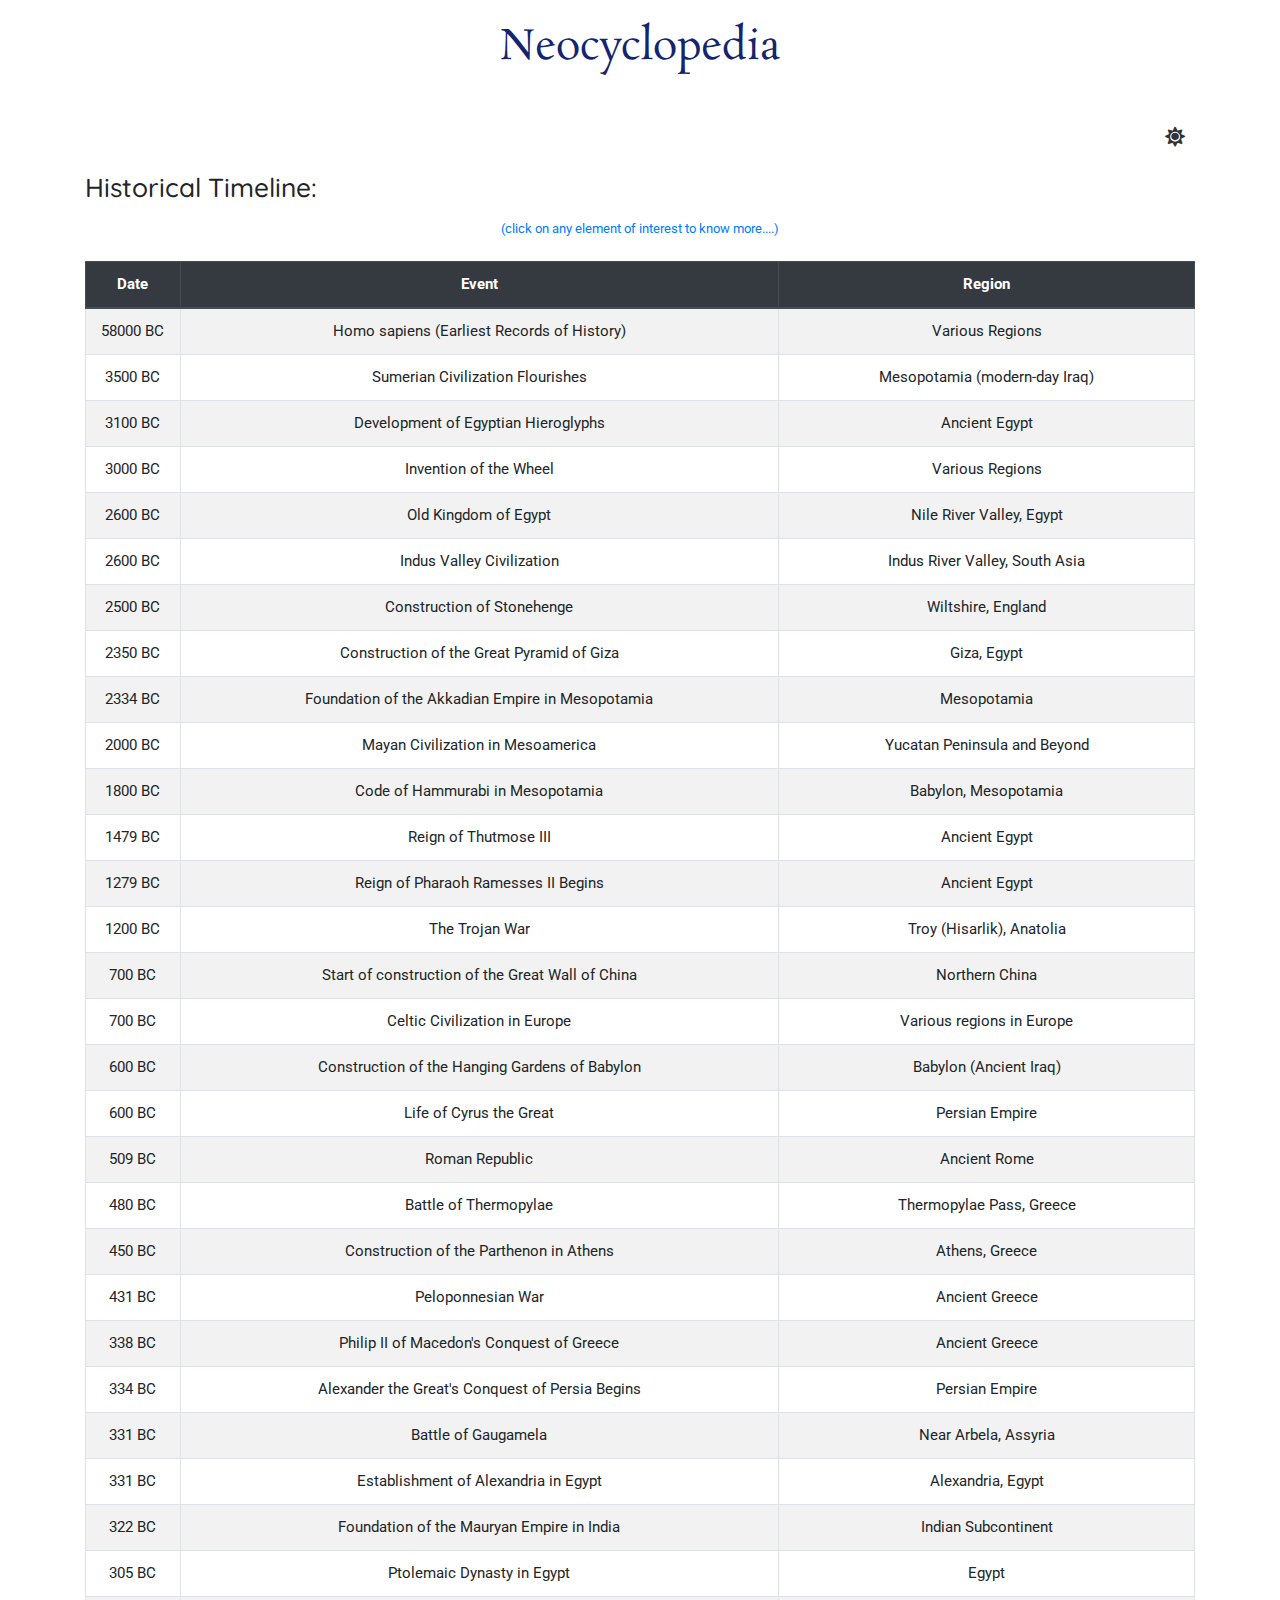
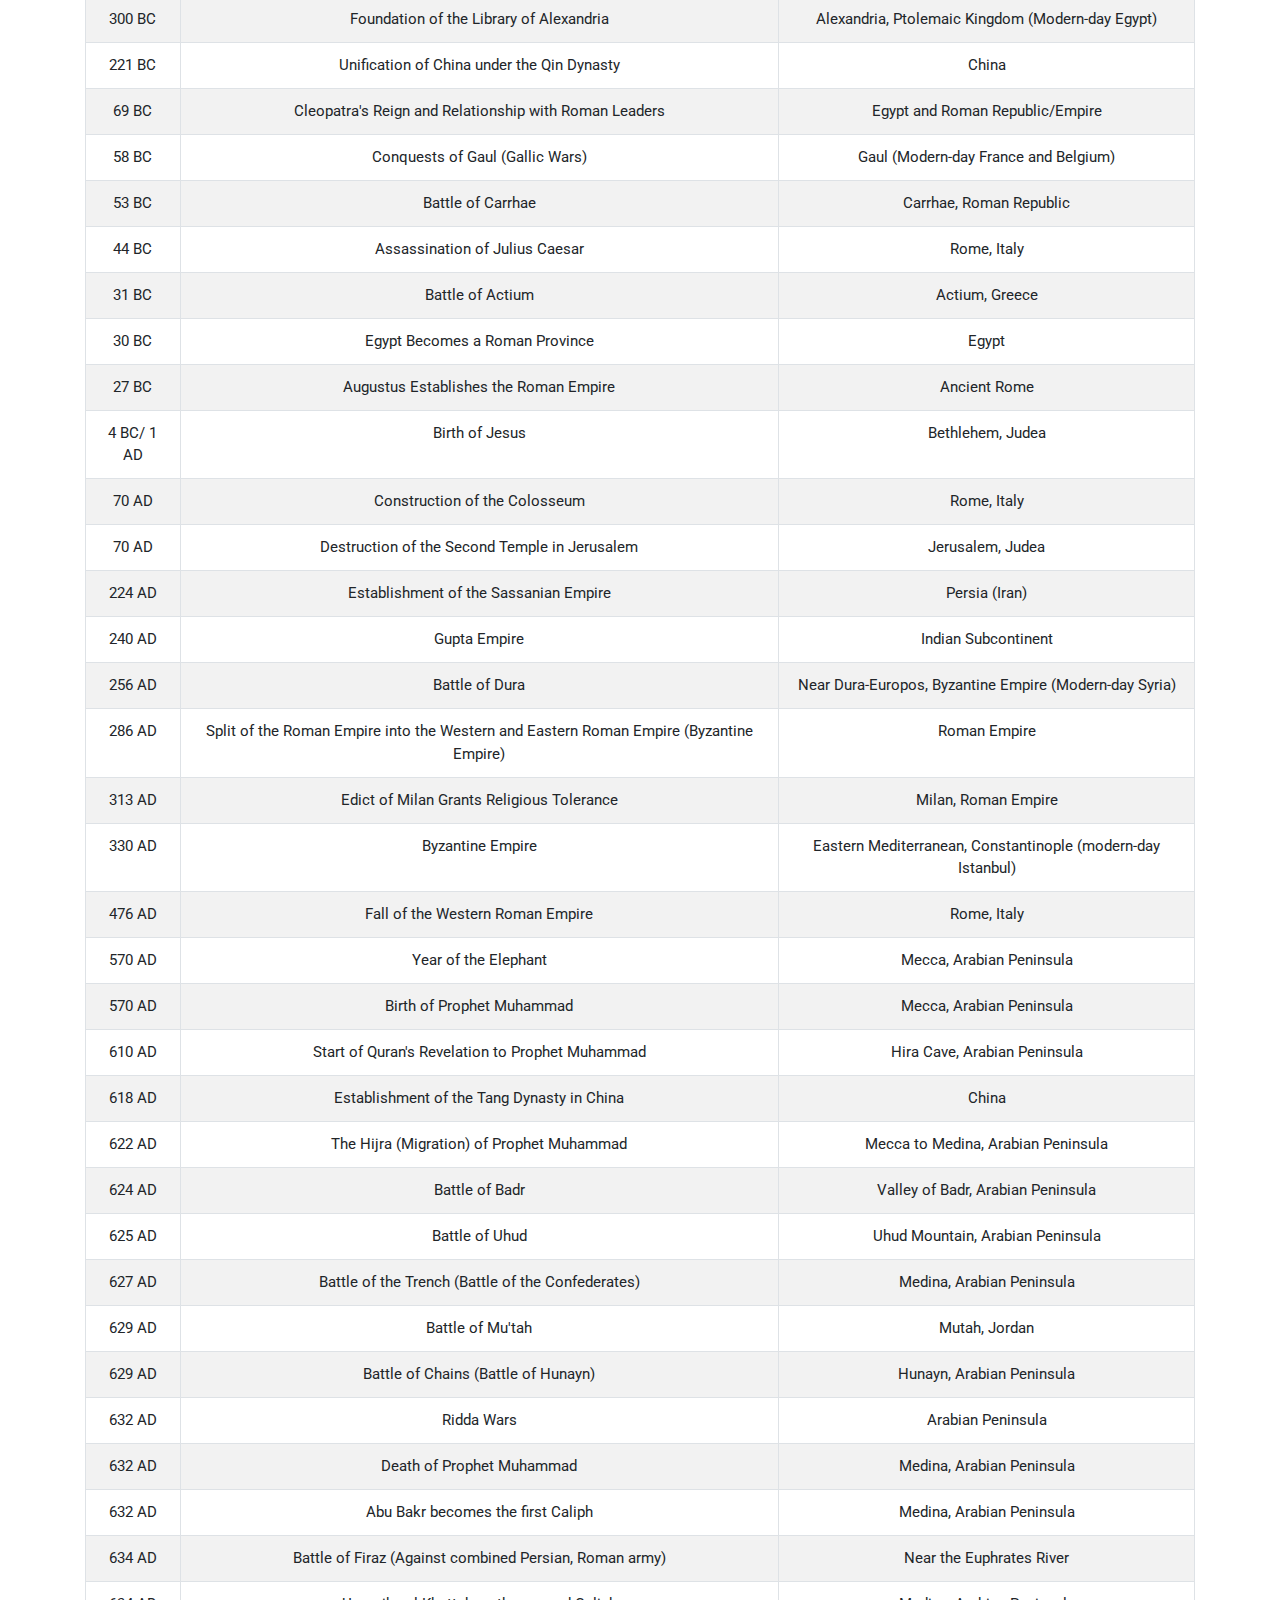
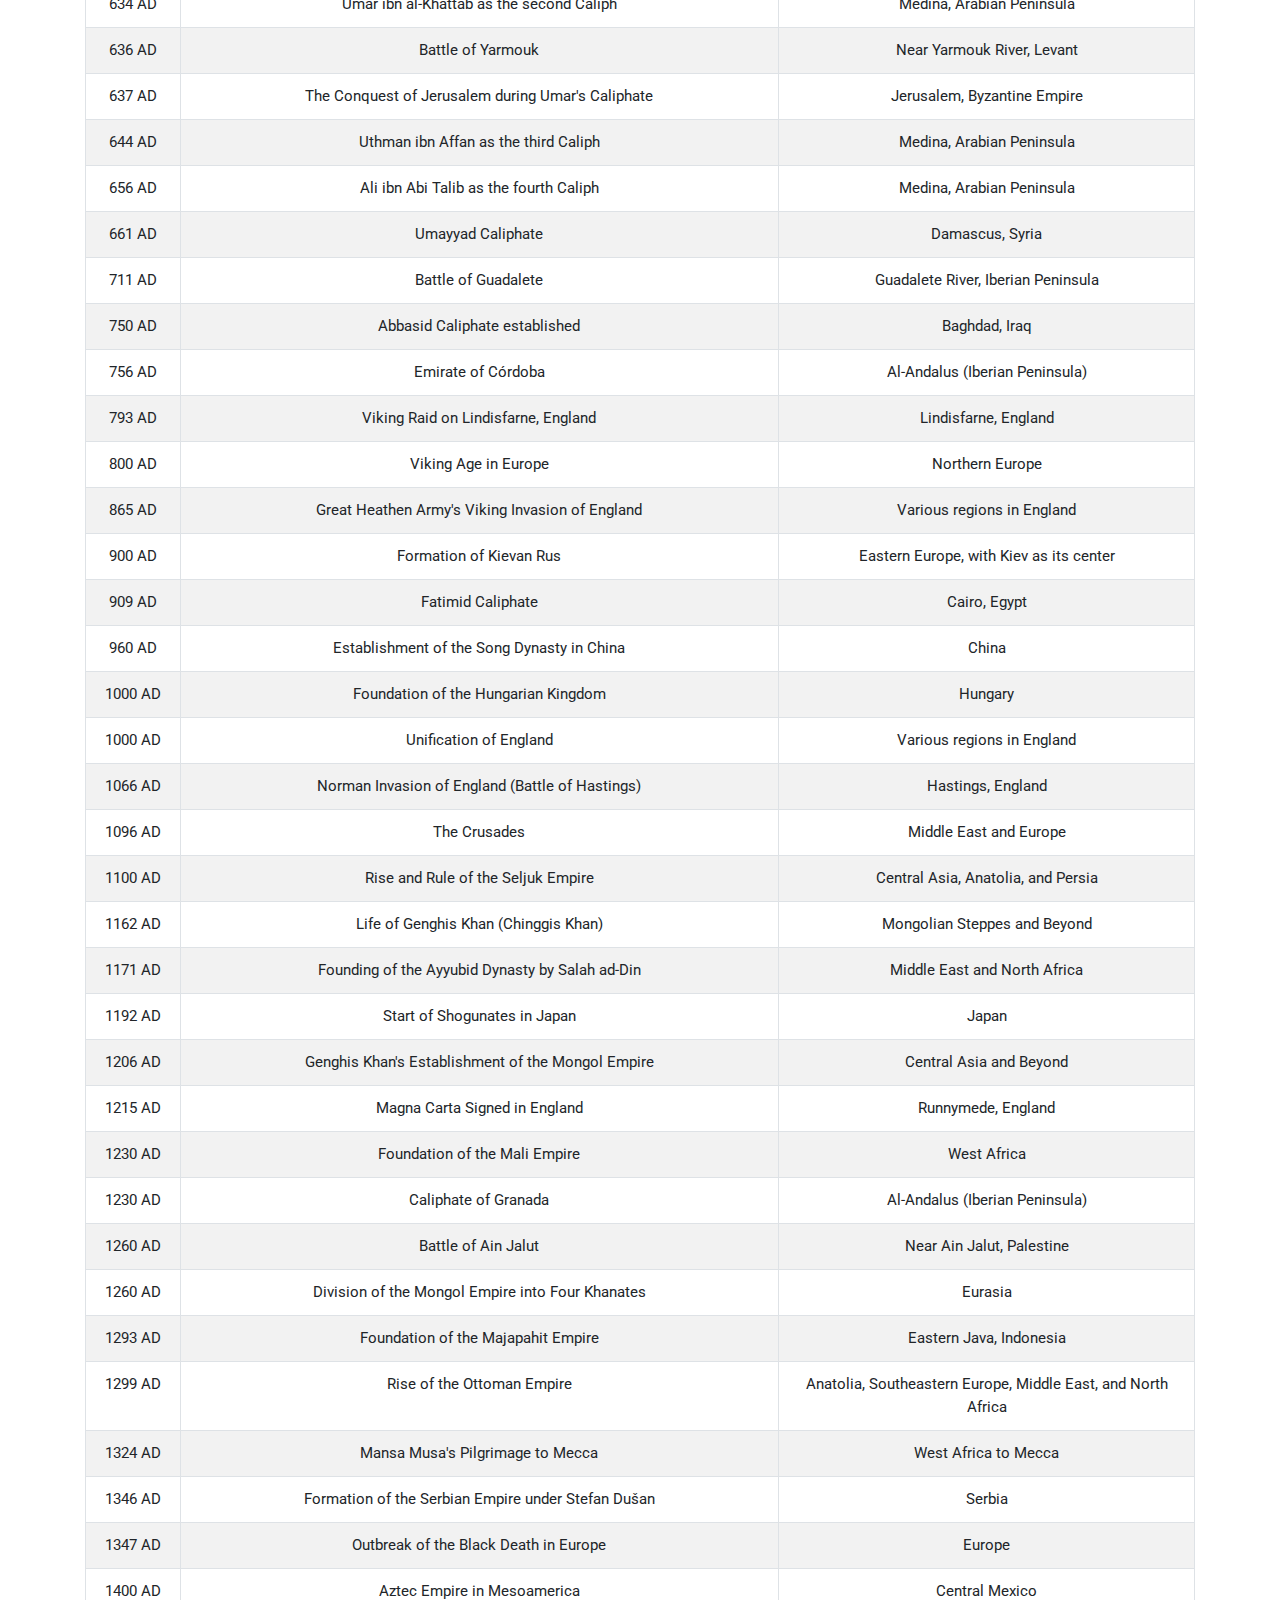
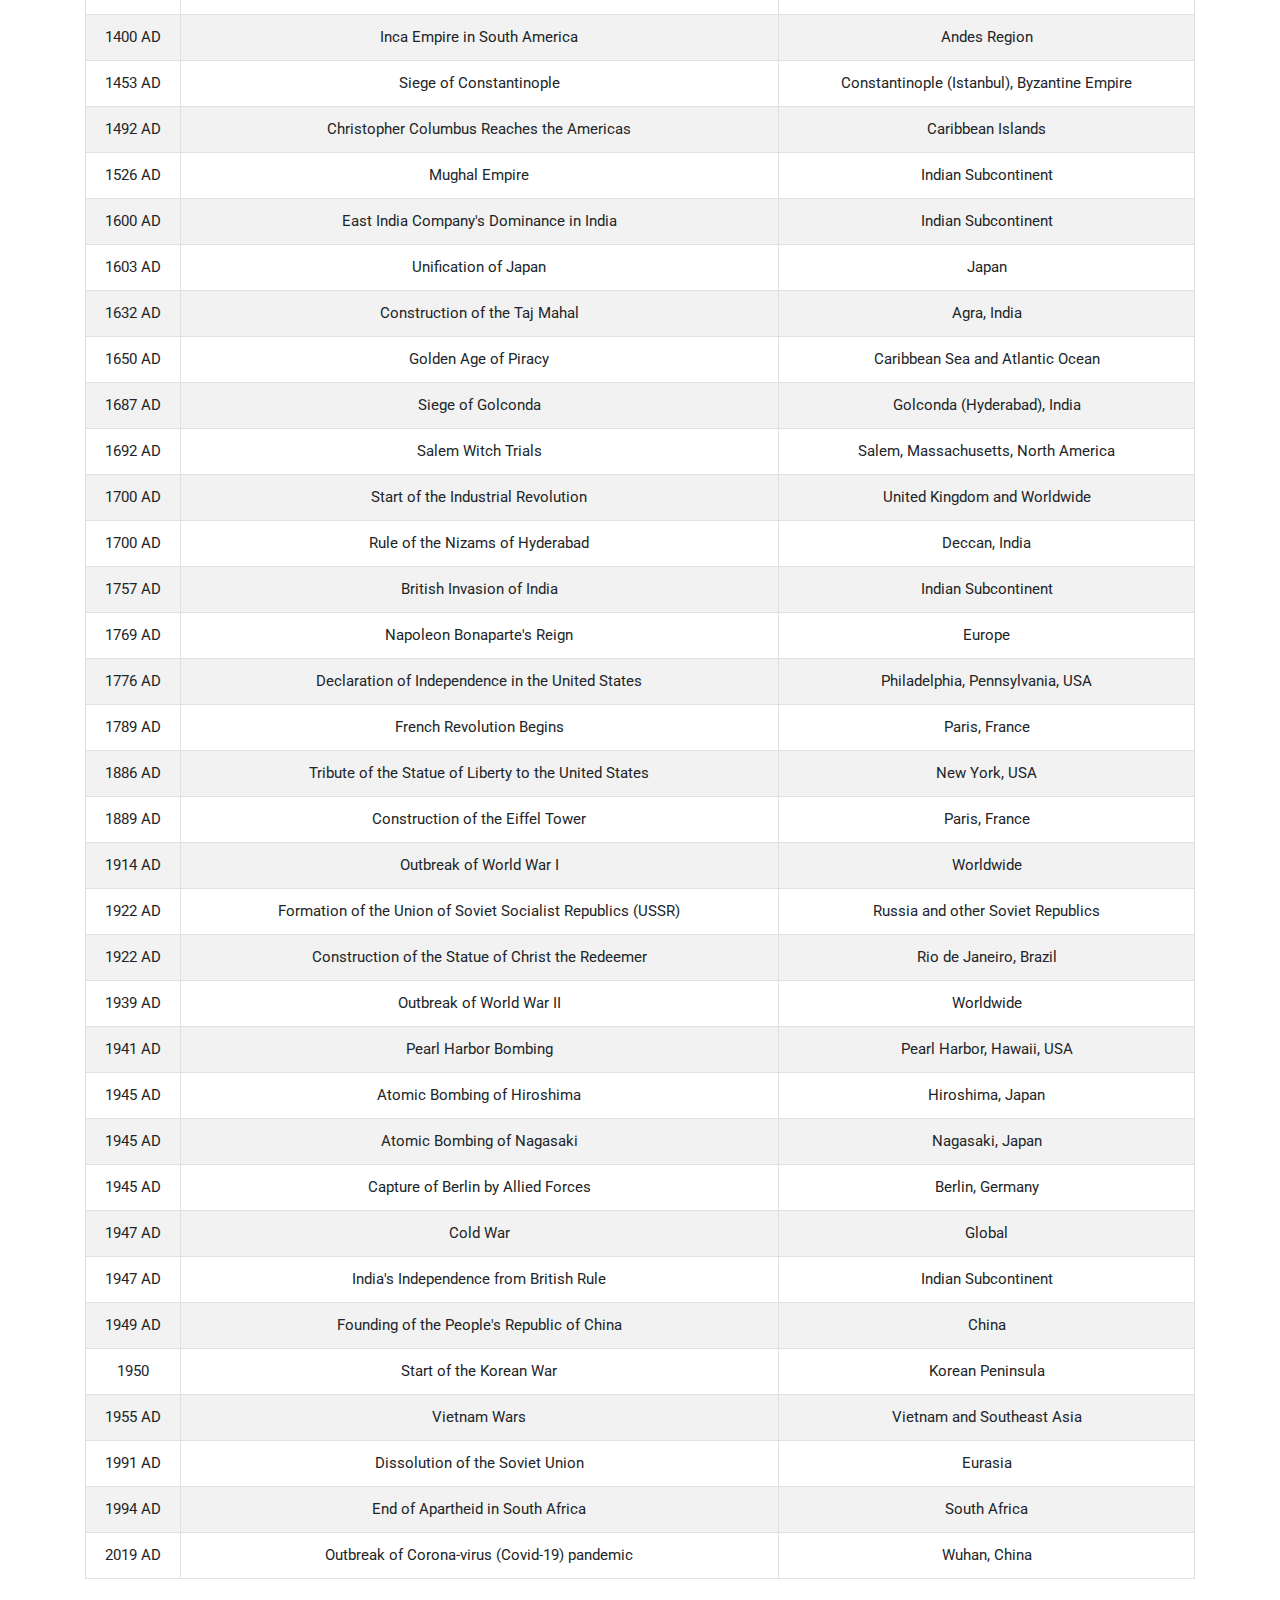
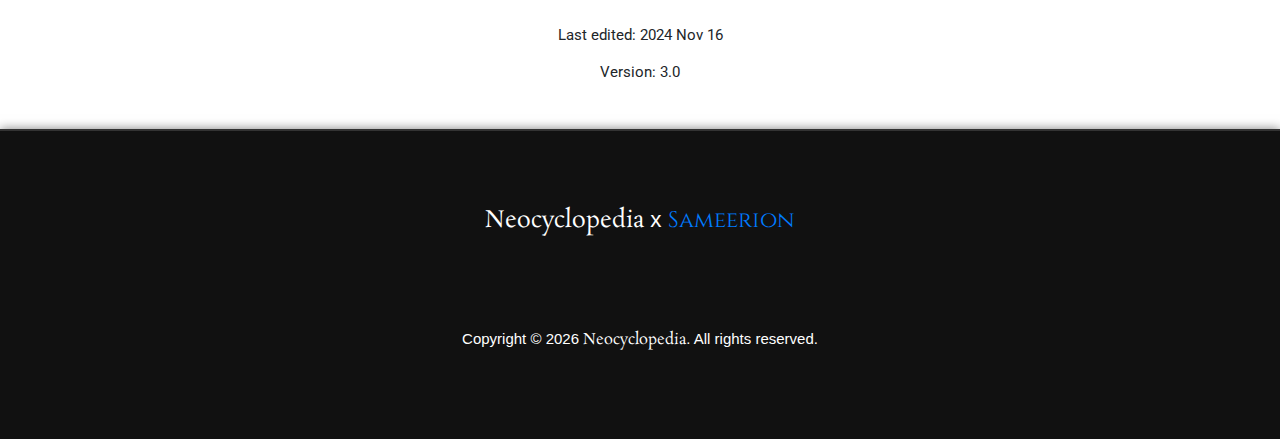
<file: index.html>
<!DOCTYPE html>
<html>
<head>
<meta name="viewport" content="width=device-width, initial-scale=1, shrink-to-fit=no">
<link rel="icon" href="favicon.ico" type="image/x-icon">
<meta charset="utf-8">
<!-- Icon Links -->
<link rel="stylesheet" href="https://cdnjs.cloudflare.com/ajax/libs/font-awesome/4.7.0/css/font-awesome.min.css">
<link rel="stylesheet" href="https://cdnjs.cloudflare.com/ajax/libs/font-awesome/5.15.3/css/all.min.css">
<!-- W3 schools CSS -->
<link rel="stylesheet" href="https://www.w3schools.com/w3css/4/w3.css">
<!-- Bootstrap CSS -->
<link rel="stylesheet" href="https://stackpath.bootstrapcdn.com/bootstrap/4.4.1/css/bootstrap.min.css" integrity="sha384-Vkoo8x4CGsO3+Hhxv8T/Q5PaXtkKtu6ug5TOeNV6gBiFeWPGFN9MuhOf23Q9Ifjh" crossorigin="anonymous">
<!-- Original CSS -->
<link rel="stylesheet" type="text/css" href="style.css">
  <title>Neocyclopedia</title>
</head>
<body class="light">
 
<!-- title -->
<div class="container">

<div class="logo text-center mt-4 mb-5">
    <h1><a href="index.html"><span id="headerSpan" class="mh1-light">Neocyclopedia</span></a></h1>
</div>


 <!-- toggle button -->

<button class="theme-toggle" onclick="toggleTheme()">
    <i id="themeIcon" class="fas fa-sun"></i> <!-- Initially use sun icon for light theme -->
</button>


  <!-- Content -->

<h3 class="mt-3 mb-3">Historical Timeline:</h3>
<p class="mb-4 text-center" style="font-size: 13px;"><a id="easteregg" href="misc/main.html">(click on any element of interest to know more....)</a></p>
<table id="eventTable" class="table text-center table-hover table-bordered table-responsive-sm table-striped">
    <thead class="thead-dark">
        <tr>
            <th>Date</th>
            <th>Event</th>
            <th>Region</th>
        </tr>
    </thead>
    <tbody id="eventTableBody">
        <!-- Events will be dynamically added here -->
    </tbody>
</table>

    
</div>

<p class="container text-center mt-5">Last edited: 2024 Nov 16</p>
<p class="container text-center mb-5">Version: 3.0</p>

  <!-- footer -->

<div class="footer text-center mt-5">
  <p class="mb-5 pb-5 ftrtxt"><span class="subtxt1">Neocyclopedia</span><span> x </span><a href="https://www.sameerion.com" style="text-decoration: none;"><span class="subtxt2">Sameerion</span></a></p>
  <p>Copyright © <span id="cprtxt" style="font-family: Arial, sans-serif;"></span> <span class="subtxt1">Neocyclopedia</span>. All rights reserved.</p>
</div>




  <!-- Scripts -->


<script>
  document.addEventListener("DOMContentLoaded", function () {
    const currentYear = new Date().getFullYear();
    const copyrightYearElement = document.getElementById("cprtxt");
    
    if (copyrightYearElement) {
      copyrightYearElement.textContent = currentYear;
    }
  });
</script>

    <script>
        // Historical event data directly in JavaScript
        const events = [
{ date: "58000 BC", event: "Homo sapiens (Earliest Records of History)", area: "Various Regions", url: "events/homosapiens.html" },
{ date: "3000 BC", event: "Invention of the Wheel", area: "Various Regions", url: "events/wheelInvention.html" },
{ date: "600 BC", event: "Construction of the Hanging Gardens of Babylon", area: "Babylon (Ancient Iraq)", url: "events/hangingGardens.html" },
{ date: "224 AD", event: "Establishment of the Sassanian Empire", area: "Persia (Iran)", url: "events/sassanianEmpire.html" },
{ date: "1230 AD", event: "Foundation of the Mali Empire", area: "West Africa", url: "events/maliEmpire.html" },
{ date: "1324 AD", event: "Mansa Musa's Pilgrimage to Mecca", area: "West Africa to Mecca", url: "events/mansaMusa.html" },
{ date: "1994 AD", event: "End of Apartheid in South Africa", area: "South Africa", url: "events/endOfApartheid.html" },
{ date: "1949 AD", event: "Founding of the People's Republic of China", area: "China", url: "events/china.html" },
{ date: "629 AD", event: "Battle of Mu'tah", area: "Mutah, Jordan", url: "events/battleOfMutah.html" },
{ date: "634 AD", event: "Battle of Firaz (Against combined Persian, Roman army)", area: "Near the Euphrates River", url: "events/battleOfFiraz.html" },
{ date: "1650 AD", event: "Golden Age of Piracy", area: "Caribbean Sea and Atlantic Ocean", url: "events/goldenOfPiracy.html" },
{ date: "31 BC", event: "Battle of Actium", area: "Actium, Greece", url: "events/battleOfActium.html" },
{ date: "1700 AD", event: "Start of the Industrial Revolution", area: "United Kingdom and Worldwide", url: "events/industrialRevolution.html" },
{ date: "1950", event: "Start of the Korean War", area: "Korean Peninsula", url: "events/koreanWar.html" },
{ date: "338 BC", event: "Philip II of Macedon's Conquest of Greece", area: "Ancient Greece", url: "events/philipTwo.html" },
{ date: "637 AD", event: "The Conquest of Jerusalem during Umar's Caliphate", area: "Jerusalem, Byzantine Empire", url: "events/conquestOfJerusalem.html" },
{ date: "2500 BC", event: "Construction of Stonehenge", area: "Wiltshire, England", url: "events/stonehenge.html" },
{ date: "256 AD", event: "Battle of Dura", area: "Near Dura-Europos, Byzantine Empire (Modern-day Syria)", url: "events/battleOfDura.html" },
{ date: "300 BC", event: "Foundation of the Library of Alexandria", area: "Alexandria, Ptolemaic Kingdom (Modern-day Egypt)", url: "events/libraryOfAlexandria.html" },
{ date: "700 BC", event: "Start of construction of the Great Wall of China", area: "Northern China", url: "events/greatWall.html" },
{ date: "1000 AD", event: "Foundation of the Hungarian Kingdom", area: "Hungary", url: "events/hungarians.html" },
{ date: "1346 AD", event: "Formation of the Serbian Empire under Stefan Dušan", area: "Serbia", url: "events/serbianEmpire.html" },
{ date: "1922 AD", event: "Formation of the Union of Soviet Socialist Republics (USSR)", area: "Russia and other Soviet Republics", url: "events/ussr.html" },
{ date: "286 AD", event: "Split of the Roman Empire into the Western and Eastern Roman Empire (Byzantine Empire)", area: "Roman Empire", url: "events/splitOfRomanEmpire.html" },
{ date: "322 BC", event: "Foundation of the Mauryan Empire in India", area: "Indian Subcontinent", url: "events/mauryanEmpire.html" },
{ date: "2334 BC", event: "Foundation of the Akkadian Empire in Mesopotamia", area: "Mesopotamia", url: "events/akkadianEmpire.html" },
{ date: "618 AD", event: "Establishment of the Tang Dynasty in China", area: "China", url: "events/tangDynasty.html" },
{ date: "960 AD", event: "Establishment of the Song Dynasty in China", area: "China", url: "events/songDynasty.html" },
{ date: "1947 AD", event: "Cold War", area: "Global", url: "events/coldWar.html" },
{ date: "1769 AD", event: "Napoleon Bonaparte's Reign", area: "Europe", url: "events/napoleanBonaparte.html" },
{ date: "1096 AD", event: "The Crusades", area: "Middle East and Europe", url: "events/crusades.html" },
{ date: "636 AD", event: "Battle of Yarmouk", area: "Near Yarmouk River, Levant", url: "events/battleOfYarmouk.html" },
{ date: "711 AD", event: "Battle of Guadalete", area: "Guadalete River, Iberian Peninsula", url: "events/battleOfGuadalete.html" },
{ date: "756 AD", event: "Emirate of Córdoba", area: "Al-Andalus (Iberian Peninsula)", url: "events/cordobaEmirate.html" },
{ date: "1230 AD", event: "Caliphate of Granada", area: "Al-Andalus (Iberian Peninsula)", url: "events/granadaCaliphate.html" },
{ date: "330 AD", event: "Byzantine Empire", area: "Eastern Mediterranean, Constantinople (modern-day Istanbul)", url: "events/byzantineEmpire.html" },
{ date: "509 BC", event: "Roman Republic", area: "Ancient Rome", url: "events/romans.html" },
{ date: "44 BC", event: "Assassination of Julius Caesar", area: "Rome, Italy", url: "events/julisCaesar.html" },
{ date: "27 BC", event: "Augustus Establishes the Roman Empire", area: "Ancient Rome", url: "events/augustus.html" },
{ date: "69 BC", event: "Cleopatra's Reign and Relationship with Roman Leaders", area: "Egypt and Roman Republic/Empire", url: "events/cleopatra.html" },
{ date: "305 BC", event: "Ptolemaic Dynasty in Egypt", area: "Egypt", url: "events/ptolemaicDynasty.html" },
{ date: "1526 AD", event: "Mughal Empire", area: "Indian Subcontinent", url: "events/mughals.html" },
{ date: "240 AD", event: "Gupta Empire", area: "Indian Subcontinent", url: "events/guptaEmpire.html" },
{ date: "1955 AD", event: "Vietnam Wars", area: "Vietnam and Southeast Asia", url: "events/vietnamWars.html" },
{ date: "1945 AD", event: "Atomic Bombing of Hiroshima", area: "Hiroshima, Japan", url: "events/atomicBombing.html" },
{ date: "1945 AD", event: "Atomic Bombing of Nagasaki", area: "Nagasaki, Japan", url: "events/atomicBombing.html" },
{ date: "1941 AD", event: "Pearl Harbor Bombing", area: "Pearl Harbor, Hawaii, USA", url: "events/pearlHaborBombing.html" },
{ date: "1947 AD", event: "India's Independence from British Rule", area: "Indian Subcontinent", url: "events/indianIndependence.html" },
{ date: "1945 AD", event: "Capture of Berlin by Allied Forces", area: "Berlin, Germany", url: "events/captureOfBerlin.html" },
{ date: "1886 AD", event: "Tribute of the Statue of Liberty to the United States", area: "New York, USA", url: "events/statueOfLiberty.html" },
{ date: "1889 AD", event: "Construction of the Eiffel Tower", area: "Paris, France", url: "events/eiffelTower.html" },
{ date: "1632 AD", event: "Construction of the Taj Mahal", area: "Agra, India", url: "events/tajMahal.html" },
{ date: "1922 AD", event: "Construction of the Statue of Christ the Redeemer", area: "Rio de Janeiro, Brazil", url: "events/christTheRedeemer.html" },
{ date: "70 AD", event: "Construction of the Colosseum", area: "Rome, Italy", url: "events/colosseum.html" },
{ date: "1757 AD", event: "British Invasion of India", area: "Indian Subcontinent", url: "events/britishInvasionOfIndia.html" },
{ date: "3500 BC", event: "Sumerian Civilization Flourishes", area: "Mesopotamia (modern-day Iraq)", url: "events/sumerian.html" },
{ date: "1279 BC", event: "Reign of Pharaoh Ramesses II Begins", area: "Ancient Egypt", url: "events/pharaohRamesses.html" },
{ date: "1171 AD", event: "Founding of the Ayyubid Dynasty by Salah ad-Din", area: "Middle East and North Africa", url: "events/ayyubids.html" },
{ date: "1260 AD", event: "Battle of Ain Jalut", area: "Near Ain Jalut, Palestine", url: "events/battleOfAinJalut.html" },
{ date: "53 BC", event: "Battle of Carrhae", area: "Carrhae, Roman Republic", url: "events/battleOfCarrhae.html" },
{ date: "58 BC", event: "Conquests of Gaul (Gallic Wars)", area: "Gaul (Modern-day France and Belgium)", url: "events/gallicWars.html" },
{ date: "629 AD", event: "Battle of Chains (Battle of Hunayn)", area: "Hunayn, Arabian Peninsula", url: "events/battleOfHunayn.html" },
{ date: "632 AD", event: "Ridda Wars", area: "Arabian Peninsula", url: "events/riddaWars.html" },
{ date: "1453 AD", event: "Siege of Constantinople", area: "Constantinople (Istanbul), Byzantine Empire", url: "events/siegeOfConstantinople.html" },
{ date: "1687 AD", event: "Siege of Golconda", area: "Golconda (Hyderabad), India", url: "events/siegeOfGolconda.html" },
{ date: "632 AD", event: "Death of Prophet Muhammad", area: "Medina, Arabian Peninsula", url: "events/.html" },
{ date: "632 AD", event: "Abu Bakr becomes the first Caliph", area: "Medina, Arabian Peninsula", url: "events/abuBakr.html" },
{ date: "634 AD", event: "Umar ibn al-Khattab as the second Caliph", area: "Medina, Arabian Peninsula", url: "events/umarIbnKhattab.html" },
{ date: "644 AD", event: "Uthman ibn Affan as the third Caliph", area: "Medina, Arabian Peninsula", url: "events/uthmanIbnAffan.html" },
{ date: "656 AD", event: "Ali ibn Abi Talib as the fourth Caliph", area: "Medina, Arabian Peninsula", url: "events/aliIbnTalib.html" },
{ date: "750 AD", event: "Abbasid Caliphate established", area: "Baghdad, Iraq", url: "events/abbasidCaliphate.html" },
{ date: "661 AD", event: "Umayyad Caliphate", area: "Damascus, Syria", url: "events/umayyadCaliphate.html" },
{ date: "909 AD", event: "Fatimid Caliphate", area: "Cairo, Egypt", url: "events/fatimids.html" },
{ date: "793 AD", event: "Viking Raid on Lindisfarne, England", area: "Lindisfarne, England", url: "events/vikings.html" },
{ date: "865 AD", event: "Great Heathen Army's Viking Invasion of England", area: "Various regions in England", url: "events/vikings.html" },
{ date: "1066 AD", event: "Norman Invasion of England (Battle of Hastings)", area: "Hastings, England", url: "events/battleOfHastings.html" },
{ date: "900 AD", event: "Formation of Kievan Rus", area: "Eastern Europe, with Kiev as its center", url: "events/kievanRus.html" },
{ date: "1000 AD", event: "Unification of England", area: "Various regions in England", url: "events/unificationOfEngland.html" },
{ date: "570 AD", event: "Year of the Elephant", area: "Mecca, Arabian Peninsula", url: "events/amAlFeel.html" },
{ date: "1162 AD", event: "Life of Genghis Khan (Chinggis Khan)", area: "Mongolian Steppes and Beyond", url: "events/chinggisKhan.html" },
{ date: "1206 AD", event: "Genghis Khan's Establishment of the Mongol Empire", area: "Central Asia and Beyond", url: "events/mongols.html" },
{ date: "1260 AD", event: "Division of the Mongol Empire into Four Khanates", area: "Eurasia", url: "events/divisionOfMongolianEmpire.html" },
{ date: "1100 AD", event: "Rise and Rule of the Seljuk Empire", area: "Central Asia, Anatolia, and Persia", url: "events/seljukEmpire.html" },
{ date: "1299 AD", event: "Rise of the Ottoman Empire", area: "Anatolia, Southeastern Europe, Middle East, and North Africa", url: "events/ottomans.html" },
{ date: "1700 AD", event: "Rule of the Nizams of Hyderabad", area: "Deccan, India", url: "events/nizams.html" },
{ date: "1600 AD", event: "East India Company's Dominance in India", area: "Indian Subcontinent", url: "events/eastIndiaCompany.html" },
{ date: "1400 AD", event: "Aztec Empire in Mesoamerica", area: "Central Mexico", url: "events/aztecs.html" },
{ date: "2000 BC", event: "Mayan Civilization in Mesoamerica", area: "Yucatan Peninsula and Beyond", url: "events/mayanCiv.html" },
{ date: "1400 AD", event: "Inca Empire in South America", area: "Andes Region", url: "events/inca.html" },
{ date: "2600 BC", event: "Old Kingdom of Egypt", area: "Nile River Valley, Egypt", url: "events/oldKingdomEgypt.html" },
{ date: "2600 BC", event: "Indus Valley Civilization", area: "Indus River Valley, South Asia", url: "events/indusValley.html" },
{ date: "700 BC", event: "Celtic Civilization in Europe", area: "Various regions in Europe", url: "events/celticCiv.html" },
{ date: "1692 AD", event: "Salem Witch Trials", area: "Salem, Massachusetts, North America", url: "events/salemWitchTrials.html" },
{ date: "1991 AD", event: "Dissolution of the Soviet Union", area: "Eurasia", url: "events/ussrDissolution.html" },
{ date: "627 AD", event: "Battle of the Trench (Battle of the Confederates)", area: "Medina, Arabian Peninsula", url: "events/battleOfConfederates.html" },
{ date: "570 AD", event: "Birth of Prophet Muhammad", area: "Mecca, Arabian Peninsula", url: "events/seerah.html" },
{ date: "610 AD", event: "Start of Quran's Revelation to Prophet Muhammad", area: "Hira Cave, Arabian Peninsula", url: "events/quranicRevelation.html" },
{ date: "624 AD", event: "Battle of Badr", area: "Valley of Badr, Arabian Peninsula", url: "events/battleOfBadr.html" },
{ date: "625 AD", event: "Battle of Uhud", area: "Uhud Mountain, Arabian Peninsula", url: "events/battleOfUhud.html" },
{ date: "431 BC", event: "Peloponnesian War", area: "Ancient Greece", url: "events/peloponnesianWar.html" },
{ date: "480 BC", event: "Battle of Thermopylae", area: "Thermopylae Pass, Greece", url: "events/battleOfThermopylae.html" },
{ date: "4 BC/ 1 AD", event: "Birth of Jesus", area: "Bethlehem, Judea", url: "events/birthOfJesus.html" },
{ date: "600 BC", event: "Life of Cyrus the Great", area: "Persian Empire", url: "events/cyrusGreat.html" },
{ date: "1479 BC", event: "Reign of Thutmose III", area: "Ancient Egypt", url: "events/thutmoseThird.html" },
{ date: "334 BC", event: "Alexander the Great's Conquest of Persia Begins", area: "Persian Empire", url: "events/alexander.html" },
{ date: "331 BC", event: "Battle of Gaugamela", area: "Near Arbela, Assyria", url: "events/battleOfGaugamela.html" },
{ date: "331 BC", event: "Establishment of Alexandria in Egypt", area: "Alexandria, Egypt", url: "events/alexandria.html" },
{ date: "3100 BC", event: "Development of Egyptian Hieroglyphs", area: "Ancient Egypt", url: "events/egyptianHieroglyphs.html" },
{ date: "2350 BC", event: "Construction of the Great Pyramid of Giza", area: "Giza, Egypt", url: "events/egyptianHieroglyphs.html" },
{ date: "1800 BC", event: "Code of Hammurabi in Mesopotamia", area: "Babylon, Mesopotamia", url: "events/codeOfHammurabi.html" },
{ date: "1200 BC", event: "The Trojan War", area: "Troy (Hisarlik), Anatolia", url: "events/trojanWar.html" },
{ date: "450 BC", event: "Construction of the Parthenon in Athens", area: "Athens, Greece", url: "events/parthenon.html" },
{ date: "221 BC", event: "Unification of China under the Qin Dynasty", area: "China", url: "events/qinDynasty.html" },
{ date: "30 BC", event: "Egypt Becomes a Roman Province", area: "Egypt", url: "events/egyptRomanProvince.html" },
{ date: "70 AD", event: "Destruction of the Second Temple in Jerusalem", area: "Jerusalem, Judea", url: "events/secondTempleofJerusalem.html" },
{ date: "313 AD", event: "Edict of Milan Grants Religious Tolerance", area: "Milan, Roman Empire", url: "events/edictOfMilan.html" },
{ date: "476 AD", event: "Fall of the Western Roman Empire", area: "Rome, Italy", url: "events/fallOfRome.html" },
{ date: "622 AD", event: "The Hijra (Migration) of Prophet Muhammad", area: "Mecca to Medina, Arabian Peninsula", url: "events/hijra.html" },
{ date: "800 AD", event: "Viking Age in Europe", area: "Northern Europe", url: "events/vikings.html" },
{ date: "1215 AD", event: "Magna Carta Signed in England", area: "Runnymede, England", url: "events/magnaCarta.html" },
{ date: "1347 AD", event: "Outbreak of the Black Death in Europe", area: "Europe", url: "events/blackDeath.html" },
{ date: "1492 AD", event: "Christopher Columbus Reaches the Americas", area: "Caribbean Islands", url: "events/christopherColumbus.html" },
{ date: "1776 AD", event: "Declaration of Independence in the United States", area: "Philadelphia, Pennsylvania, USA", url: "events/independenceUSA.html" },
{ date: "1789 AD", event: "French Revolution Begins", area: "Paris, France", url: "events/frenchRevolution.html" },
{ date: "1914 AD", event: "Outbreak of World War I", area: "Worldwide", url: "events/wwOne.html" },
{ date: "1939 AD", event: "Outbreak of World War II", area: "Worldwide", url: "events/wwTwo.html" },
{ date: "1293 AD", event: "Foundation of the Majapahit Empire", area: "Eastern Java, Indonesia", url: "events/majapahitEmpire.html"},
{ date: "2019 AD", event: "Outbreak of Corona-virus (Covid-19) pandemic", area: "Wuhan, China", url: "events/covid19.html" },
{ date: "1192 AD", event: "Start of Shogunates in Japan", area: "Japan", url: "events/shogunate.html" },
{ date: "1603 AD", event: "Unification of Japan", area: "Japan", url: "events/japaneseUnification.html" },





            // Add more events here
        ];

        // Function to sort events chronologically with AD/BC consideration
        function sortEvents(events) {
            return events.sort((a, b) => {
                const dateA = parseDate(a.date);
                const dateB = parseDate(b.date);
                return dateA - dateB;
            });
        }

        // Function to parse dates considering BC/AD
        function parseDate(dateStr) {
            const parts = dateStr.split(' ');
            const year = parseInt(parts[0]);
            const era = parts[1];

            if (era === "BC") {
                return -year;
            } else {
                return year;
            }
        }

        // Function to populate the table with sorted events
        function populateTable() {
            const sortedEvents = sortEvents(events);
            const tableBody = document.getElementById("eventTableBody");

            // Clear the existing table contents
            tableBody.innerHTML = '';

            // Add events to the table
            for (const event of sortedEvents) {
                const row = document.createElement("tr");

                // Create table cells for date, event, and area
                const dateCell = document.createElement("td");
                const eventCell = document.createElement("td");
                const areaCell = document.createElement("td");

                dateCell.textContent = event.date;
                eventCell.textContent = event.event;
                areaCell.textContent = event.area;

                // Append the cells to the row
                row.appendChild(dateCell);
                row.appendChild(eventCell);
                row.appendChild(areaCell);

                // Add a click event listener to redirect to the corresponding page
                row.addEventListener("click", () => {
                    window.location.href = event.url;
                });

                // Append the row to the table body
                tableBody.appendChild(row);
            }
        }

        // Call the populateTable function to initially populate the table
        populateTable();
    </script>


<!-- script to toggle themes -->

<script>
  // Function to toggle between light and dark themes
  function toggleTheme() {
    const body = document.body;
    body.classList.toggle("light");
    body.classList.toggle("dark");

    // Toggle the "table-dark" class on the table
    const table = document.getElementById("eventTable");
    table.classList.toggle("table-dark");

    // Toggle the class of the headerSpan
    const headerSpan = document.getElementById("headerSpan");
    headerSpan.classList.toggle("mh1-light");
    headerSpan.classList.toggle("mh1-dark");

    // Save the theme preference to localStorage
    const currentTheme = body.classList.contains("dark") ? "dark" : "light";
    localStorage.setItem("themePreference", currentTheme);
  }

  // Function to load the saved theme preference from localStorage
  function loadThemePreference() {
    const savedTheme = localStorage.getItem("themePreference");
    if (savedTheme === "dark") {
      toggleTheme(); // Switch to the dark theme if it was saved
    }
  }

  // Call the loadThemePreference function when the page loads
  window.addEventListener("load", loadThemePreference);

</script>

</body>
</html>
</file>
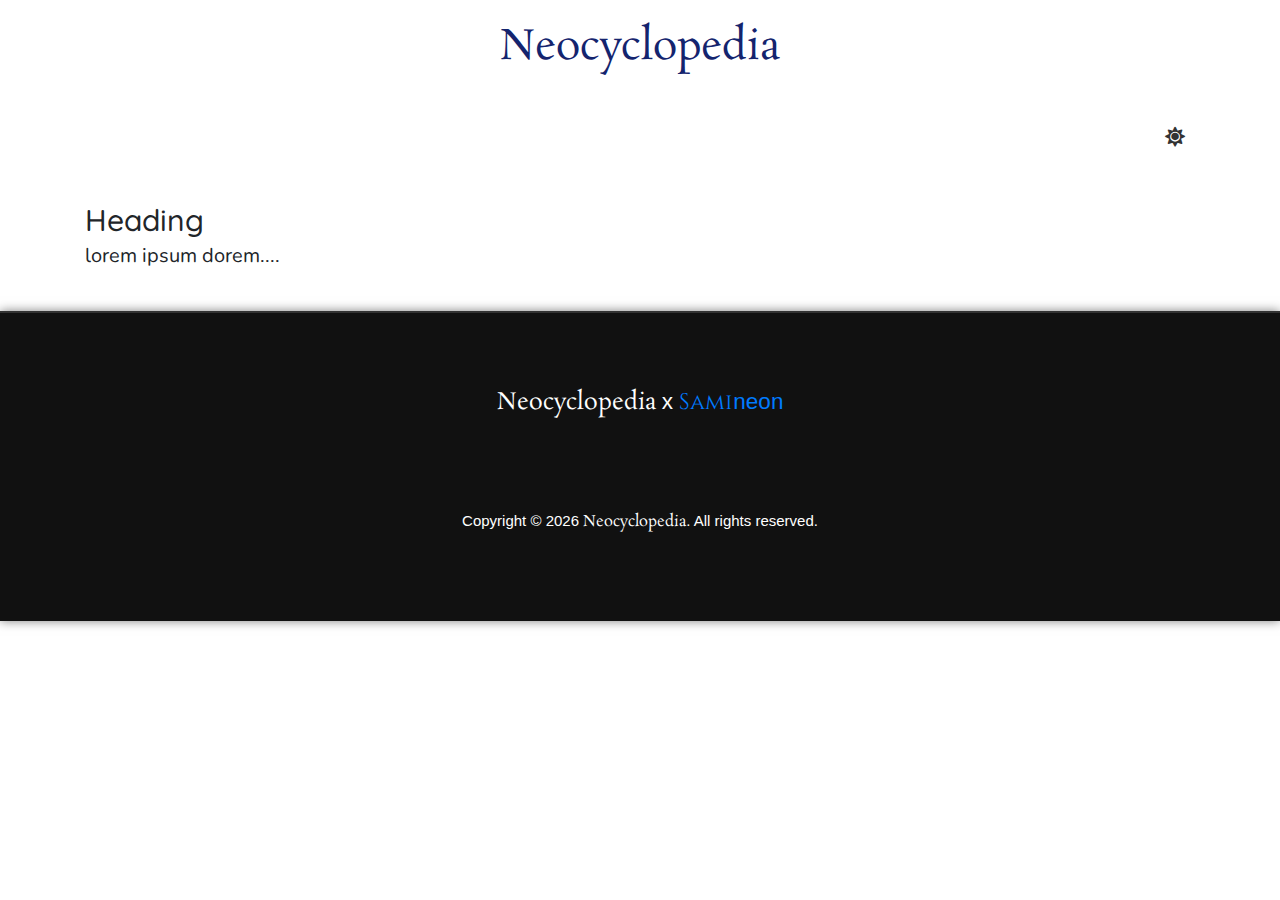
<file: events/abbasidCaliphate.html>
<!DOCTYPE html>
<html>
<head>
<meta name="viewport" content="width=device-width, initial-scale=1, shrink-to-fit=no">
<link rel="icon" href="favicon.ico" type="image/x-icon">
<meta charset="utf-8">
<!-- Icon Links -->
<link rel="stylesheet" href="https://cdnjs.cloudflare.com/ajax/libs/font-awesome/4.7.0/css/font-awesome.min.css">
<link rel="stylesheet" href="https://cdnjs.cloudflare.com/ajax/libs/font-awesome/5.15.3/css/all.min.css">
<!-- W3 schools CSS -->
<link rel="stylesheet" href="https://www.w3schools.com/w3css/4/w3.css">
<!-- Bootstrap CSS -->
<link rel="stylesheet" href="https://stackpath.bootstrapcdn.com/bootstrap/4.4.1/css/bootstrap.min.css" integrity="sha384-Vkoo8x4CGsO3+Hhxv8T/Q5PaXtkKtu6ug5TOeNV6gBiFeWPGFN9MuhOf23Q9Ifjh" crossorigin="anonymous">
<!-- Original CSS -->
<link rel="stylesheet" type="text/css" href="../style.css">
  <title>Neocyclopedia</title>
</head>
<body class="light">
 
<!-- title -->
<div class="container">

<div class="logo text-center mt-4 mb-5">
    <h1><a href="../index.html"><span id="headerSpan" class="mh1-light">Neocyclopedia</span></a></h1>
</div>


 <!-- toggle button -->

<button class="theme-toggle" onclick="toggleTheme()">
    <i id="themeIcon" class="fas fa-sun"></i> <!-- Initially use sun icon for light theme -->
</button>


  <!-- Content -->

<div class="mt-5 mb-5">
  <h2>Heading</h2>
  <p class="exp">lorem ipsum dorem....</p>
</div>

</div>

  <!-- footer -->

<div class="footer text-center mt-5">
  <p class="mb-5 pb-5 ftrtxt"><span class="subtxt1">Neocyclopedia</span><span> x </span><a href="https://samineon.com" style="text-decoration: none;"><span class="subtxt2">Sami</span><span class="subtxt3">neon</span></a></p>
  <p>Copyright &copy; <span id="cprtxt" style="font-family: Arial, sans-serif;"></span> <span class="subtxt1">Neocyclopedia</span>. All rights reserved.</p>
</div>




  <!-- Scripts -->


<script>
  document.addEventListener("DOMContentLoaded", function () {
    const currentYear = new Date().getFullYear();
    const copyrightYearElement = document.getElementById("cprtxt");
    
    if (copyrightYearElement) {
      copyrightYearElement.textContent = currentYear;
    }
  });
</script>

<!-- script to toggle themes -->

<script>
  // Function to toggle between light and dark themes
  function toggleTheme() {
    const body = document.body;
    body.classList.toggle("light");
    body.classList.toggle("dark");

    // Toggle the class of the headerSpan
    const headerSpan = document.getElementById("headerSpan");
    headerSpan.classList.toggle("mh1-light");
    headerSpan.classList.toggle("mh1-dark");

    // Save the theme preference to localStorage
    const currentTheme = body.classList.contains("dark") ? "dark" : "light";
    localStorage.setItem("themePreference", currentTheme);
  }

  // Function to load the saved theme preference from localStorage
  function loadThemePreference() {
    const savedTheme = localStorage.getItem("themePreference");
    if (savedTheme === "dark") {
      toggleTheme(); // Switch to the dark theme if it was saved
    }
  }

  // Call the loadThemePreference function when the page loads
  window.addEventListener("load", loadThemePreference);

</script>

</body>
</html>
</file>
<file: style.css>
/*font*/
@import url('https://fonts.googleapis.com/css2?family=Roboto+Mono&display=swap');
@import url('https://fonts.googleapis.com/css2?family=Roboto&display=swap');
@import url('https://fonts.googleapis.com/css2?family=Quicksand&display=swap');
@import url('https://fonts.googleapis.com/css2?family=Cinzel&family=Lugrasimo&display=swap');
@import url('https://fonts.googleapis.com/css2?family=Great+Vibes&family=Tangerine&display=swap');
@import url('https://fonts.googleapis.com/css2?family=Rosarivo&display=swap');
@import url('https://fonts.googleapis.com/css2?family=Nunito:ital,wght@0,200..1000;1,200..1000&display=swap');


/*content*/

.logo h1 a{
  text-decoration: none;
}

.mh1-light{
  font-family: Rosarivo;
  font-size: 1.1em;
  color: #14246E;
}

h3{
  font-family: 'Quicksand';
}
 h2{
  font-family: 'Quicksand';
 }
 
.exp{
  font-family: Nunito;
  font-size: 20px;
  line-height: 1;
}

        .img-wrap {
            max-width: 65%;
            height: auto;
            margin: 1rem;
        }
        .img-left {
            float: left;
            margin-right: 1rem;
        }
        .img-right {
            float: right;
            margin-left: 1rem;
        }
        @media (max-width: 576px) {
            .img-left, .img-right {
                float: none;
                margin: 0 auto 1rem;
                display: block;
            }
        }


#easteregg{
  text-decoration: none;
}

/* footer*/

.ftrtxt{
  background: transparent;
  font-size: 1.5em;
}

.subtxt1{
  font-family: Rosarivo;
}

.subtxt2 {
  font-family: Trajan Pro, Cinzel;
}

.footer {
  background: #111111;
  color: white;
  padding: 8vh 20vw;
  border-top: 2px solid #333333;
  box-shadow: 0px 0px 10px rgba(0, 0, 0, 0.5);
  font-family: Arial, sans-serif;
}

#cprtxt{
  font-family: Lugrasimo;
}



/*dark theme*/

body.dark {
  background-color: #000000;
  color: #ffffff;
}

.mh1-dark{
  font-family: Rosarivo;
  font-size: 1.1em;
  color: #ffffff;
}

/* Style for the toggle button */
.theme-toggle {
  width: 40px;
  height: 40px;
  border: none;
  background-color: transparent;
  cursor: pointer;
  display: flex;
  justify-content: center;
  align-items: center;
  border-radius: 50%;
  margin-left: auto;
}

 /* Style for the toggle button icon */
.theme-toggle i {
    font-size: 20px;
    /* Set the icon color based on the theme */
    color: #333333; /* Default to light theme color */
}

/* Icon color for dark theme */
body.dark .theme-toggle i {
    color: #ffffff;
}
</file>
